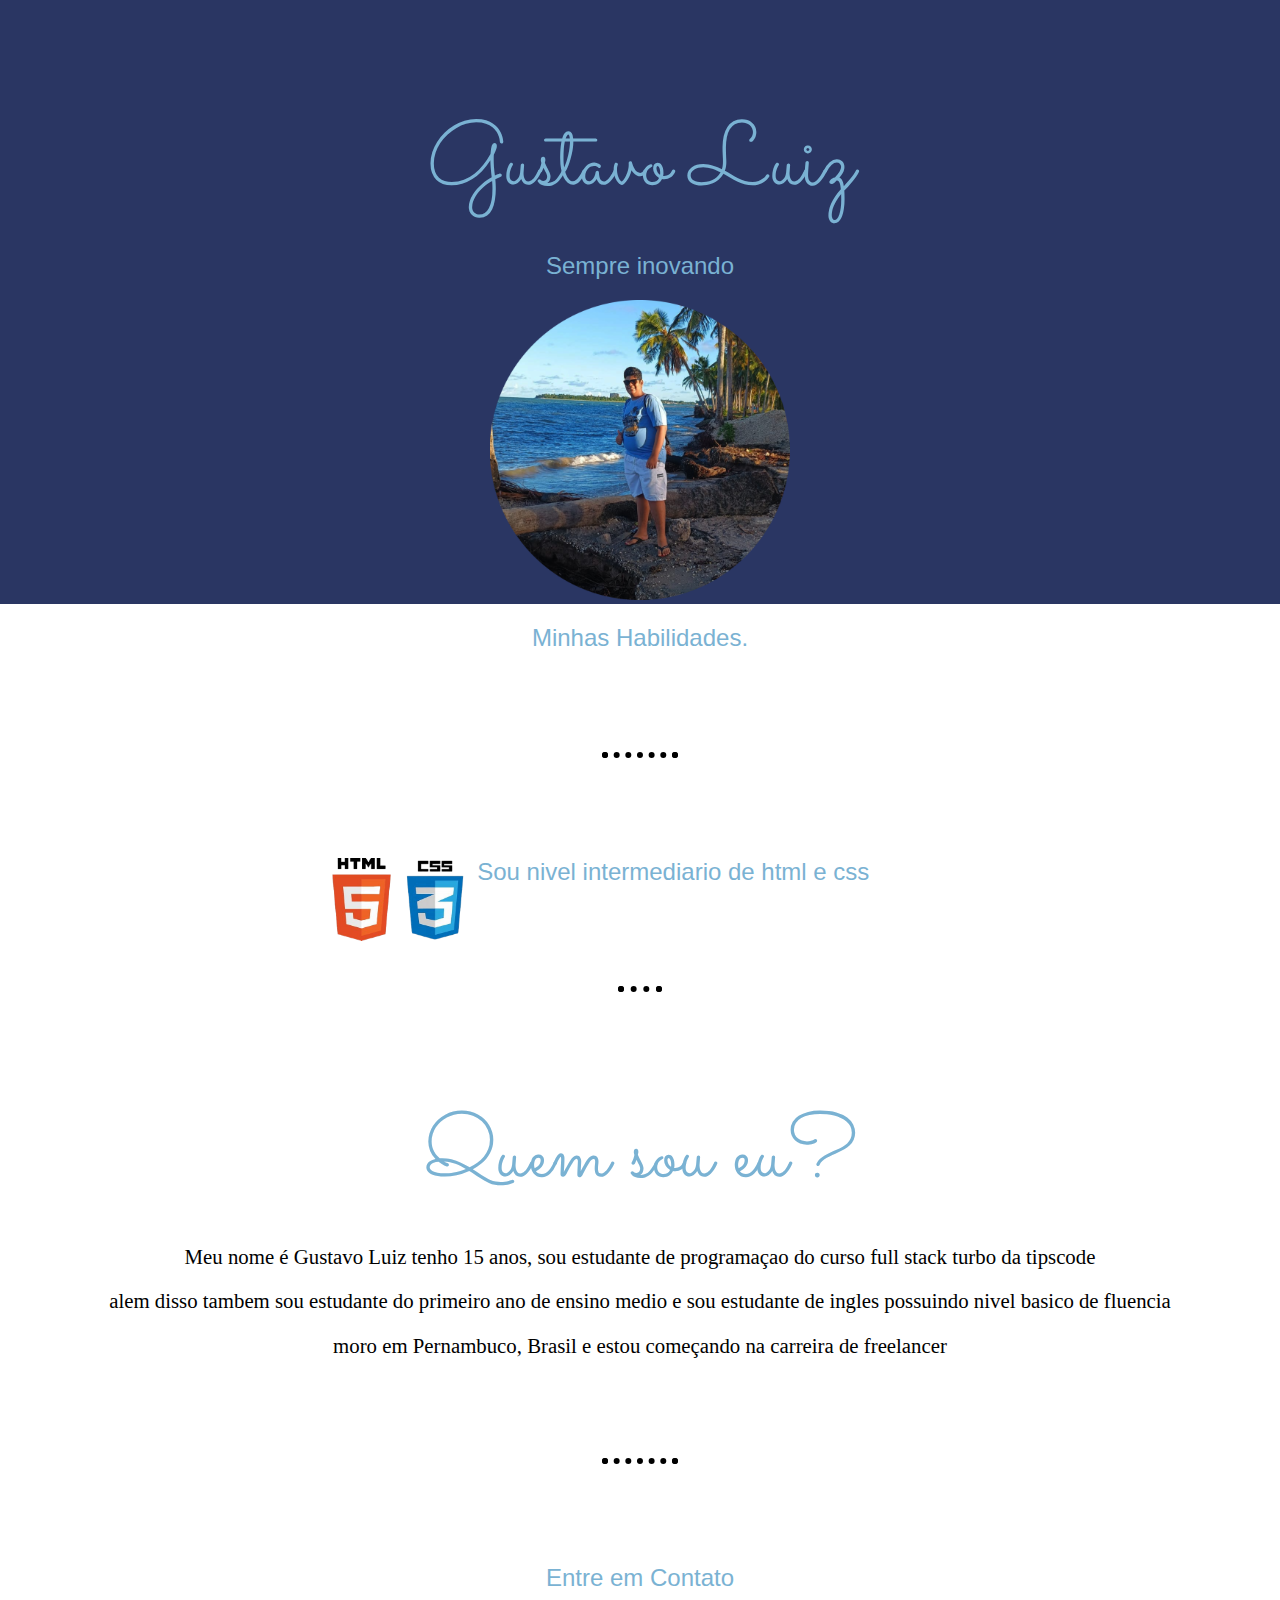
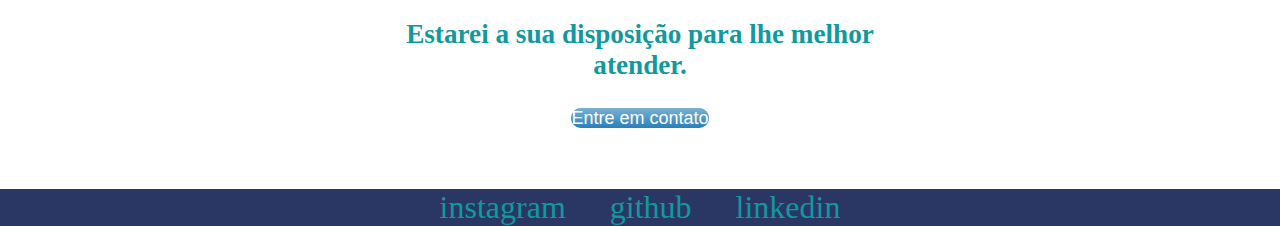
<file: index.html>
<!DOCTYPE html>
<html lang="pt-br">
<head>
    <meta charset="UTF-8" />
    <title>Gustavo Luiz</title>
    <link rel="stylesheet" href="./css/style.css" />
    <link rel="shortcut icon" href="./css/letter-g.png" type="image/x-icon" />
    <link rel="preconnect" href="https://fonts.googleapis.com">
<link rel="preconnect" href="https://fonts.gstatic.com" crossorigin>
<link href="https://fonts.googleapis.com/css2?family=Exo+2:ital,wght@0,100..900;1,100..900&family=Sacramento&display=swap" rel="stylesheet">
</head>
<body>
    
    <header class="top-container">
        <h1>Gustavo Luiz</h1>
        <h2>Sempre inovando</h2>
        <img src="img/foto praia_resized.png" alt="foto na praia">
    </header> 

    <main class="middle-container"> <h2>Minhas Habilidades.</h2>
        <hr>
        <div class="icones">
            <img class="html-icone" src="img/html-removebg-preview.png" alt="html">
            <img class="css-icone" src="img/css-removebg-preview.png" alt="css">
            <h2 class="texto-icone">Sou nivel intermediario de html e css</h2>
            <hr>
        </div>
        <h1>Quem sou eu?</h1>
        <div class="quem-sou-eu">
            <p>Meu nome é Gustavo Luiz tenho 15 anos, sou estudante de programaçao do curso full stack turbo da tipscode</p>
            <p>alem disso tambem sou estudante do primeiro ano de ensino medio e sou estudante de ingles possuindo nivel basico de fluencia </p>
            <p>moro em Pernambuco, Brasil e  estou começando na carreira de freelancer</p>
        </div>
        
        <hr>
        
        <div class="contato">
            <h2>Entre em Contato</h2>
            <h3>Estarei a sua disposição para lhe melhor atender.</h3>
            <a class="btn" href="contato/contato.html">Entre em contato</a>
        </div>
        </div>
        
    <footer class="bottom-container">
       <a class="footer-link" href="https://www.instagram.com/gustavo.dev2304/">instagram</a>
       <a class="footer-link" href="https://github.com/Gustavo-Luiz2304">github</a>
       <a class="footer-link" href="https://www.linkedin.com/in/gustavo-luiz-99ba88302/">linkedin</a>
    </footer>
        
        

    <div>

    </div>
</body>
</html>
</file>
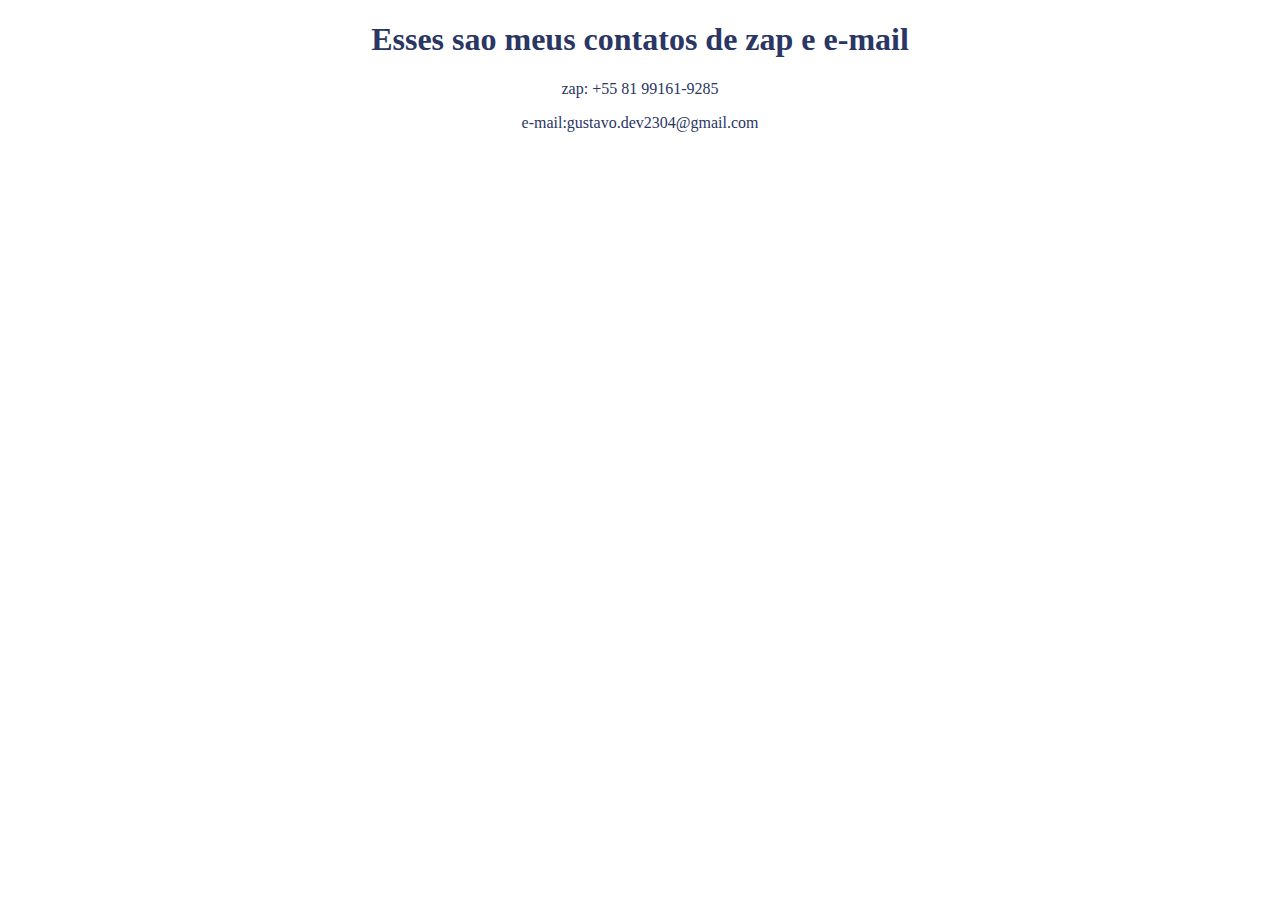
<file: contato/contato.html>
<!DOCTYPE html>
<html lang="en">
<head>
    <meta charset="UTF-8">
    <meta name="viewport" content="width=device-width, initial-scale=1.0">
    <link rel="stylesheet" href="/css/contato.css">
    <link rel="shortcut icon" href="/css/letter-g.png" type="image/x-icon">
    <title>Meus contatos</title>
</head>
<body>
    <h1>Esses sao meus contatos de zap e e-mail</h1>
    <p>zap: +55 81 99161-9285</p>
    <p>e-mail:gustavo.dev2304@gmail.com</p>
</body>
</html>
</file>
<file: css/style.css>
/*==========seçao tag===========*/

body{
    margin: 0;
    text-align: center;
    font-family: "sans-serif";
    color: #2A3663;
}

h1{
    font-family: "sacramento", "cursive";
    font-size: 90px;
    margin: 0 auto 0 auto;
    color: #7AB2D3;
    font-weight: normal;

    
}
h2{
    font-family: "montserrat", sans-serif;
    font-size: 2,5em;
    color: #7AB2D3;
    font-weight: normal;
}

h3{
    color: #11999E;
    font-family: "san-serif";
    font-size: 1.7em;
}


p{
    color: black;
}

hr{
    border: dotted #000 6px;
    border-bottom: none;
    width: 5%;
    margin: 100px auto;
}

a{
    color: #11999E;
    font-family: "montserrat";
    margin: 10px 20px;
    font-size: xx-large;
    text-decoration: none;
}

a:hover{
    color: #006A67;
}

/*==========seçao classes===========*/

.top-container{
    background-color: #2A3663;
    position: relative;
    padding-top: 100px;
}


.icones{
    width: 50%;
margin: 100px auto 18px auto;
text-align: left;
}

.html-icone{
    width: 13%;
    float: left;
    margin-right: 310x;
}

.css-icone{
    width: 10%;
    float: left;
    margin-right: 10px;
}



.quem-sou-eu{
    font-size: 1.3em;
}


.contato{
    width: 40%;
    margin: 40px auto 60px;
    text-align: center;

}

.bottom-container{
    background-color:#2A3663 ;
}

.btn {
    background: #7AB2D3;
    background-image: -webkit-linear-gradient(top, #7AB2D3, #2980b9);
    background-image: -moz-linear-gradient(top, #7AB2D3, #2980b9);
    background-image: -ms-linear-gradient(top, #7AB2D3, #2980b9);
    background-image: -o-linear-gradient(top, #7AB2D3, #2980b9);
    background-image: linear-gradient(to bottom, #7AB2D3, #2980b9);
    -webkit-border-radius: 28;
    -moz-border-radius: 28;
    border-radius: 28px;
    font-family: Arial;
    color: #ffffff;
    font-size: 18px;
    padding: 0px 0px 0px 0px;
    text-decoration: none;
  }
  
  .btn:hover {
    background: #3cb0fd;
    background-image: -webkit-linear-gradient(top, #3cb0fd, #3498db);
    background-image: -moz-linear-gradient(top, #3cb0fd, #3498db);
    background-image: -ms-linear-gradient(top, #3cb0fd, #3498db);
    background-image: -o-linear-gradient(top, #3cb0fd, #3498db);
    background-image: linear-gradient(to bottom, #3cb0fd, #3498db);
    text-decoration: none;
  }
</file>
<file: css/contato.css>
body{
    margin: 0;
    text-align: center;
    font-family: "sans-serif";
    color: #2A3663;
}
</file>
